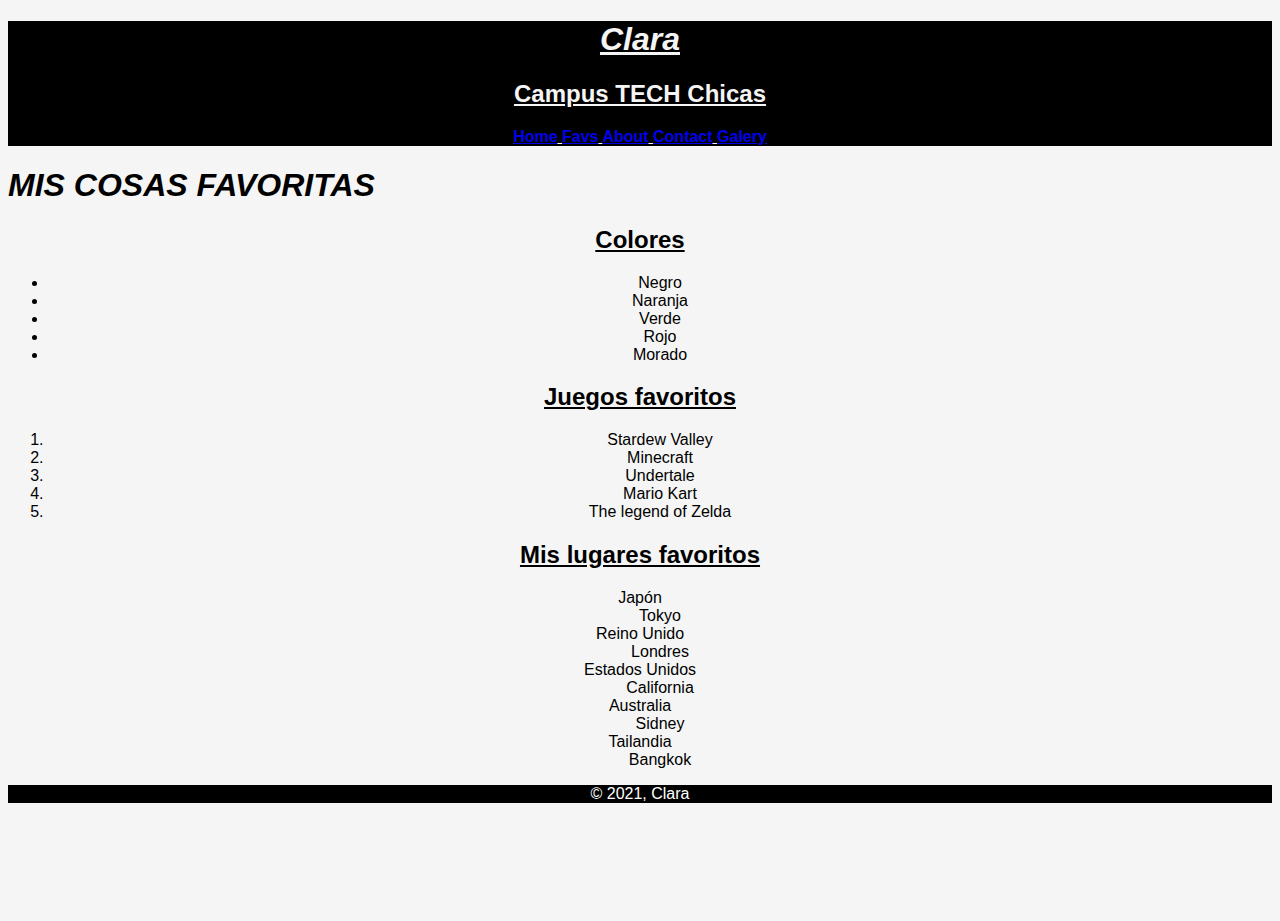
<file: 2-favs.html>
<!DOCTYPE html>
<html lang="en">
	<head> 
		<meta charset="UTF-8">
		<title>Mis cosas favoritas</title> 
        <link rel="stylesheet" href="css/style.css">
	</head>
	<body> <!--Contenido de la página web-->
        <header> <!--Encabezado de la página-->

			<div> <!--Sección de tu página-->
                <h1>Clara</h1> <!--Estilo de letra: Título-->
                <h2>Campus TECH Chicas</h2>
            </div>
            
            <nav> <!--Enlaces de navegación-->
                
                <a href= "1-index.html">Home</a>
				<a href= "2-favs.html">Favs</a>
				<a href= "3-about.html">About</a>
				<a href= "4-contact.html">Contact</a>
				<a href="galery.html">Galery</a>
			</nav>

        </header>

        		<!--Contenido principal-->
		<main role="main">
            
            <h1>MIS COSAS FAVORITAS</h1>
            <div>
                <!--Listas no ordenadas-->
                 <h2>Colores</h2>
                 <ul>
                     <li> Negro </li>
                     <li> Naranja </li>
                     <li> Verde </li>
                     <li>Rojo </li>
                     <li>Morado</li>
                 </ul>

                <!--Listas ordenadas-->
                <h2>Juegos favoritos</h2>
                    <ol>
                        <li>Stardew Valley</li>
                        <li>Minecraft</li>
                        <li>Undertale</li>
                        <li>Mario Kart</li>
                        <li>The legend of Zelda</li>

                        
                    </ol>
    
                <!--Listas definidas-->
                <h2>Mis lugares favoritos</h2>
                 <udl>
                     <dt>Japón</dt>
                     <dd>Tokyo</dd>
                     <dt>Reino Unido</dt>
                     <dd>Londres</dd>
                     <dt>Estados Unidos</dt>
                     <dd> California</dd>
                     <dt>Australia</dt>
                     <dd>Sidney</dd>
                      <dt>Tailandia</dt>
                     <dd> Bangkok</dd>
                    
                 </udl>  
            </div>

		</main>
        

		<footer> <!--Pie de página-->
			<p>&#169; 2021, Clara</p>
		</footer>
	</body>
</html>
</file>
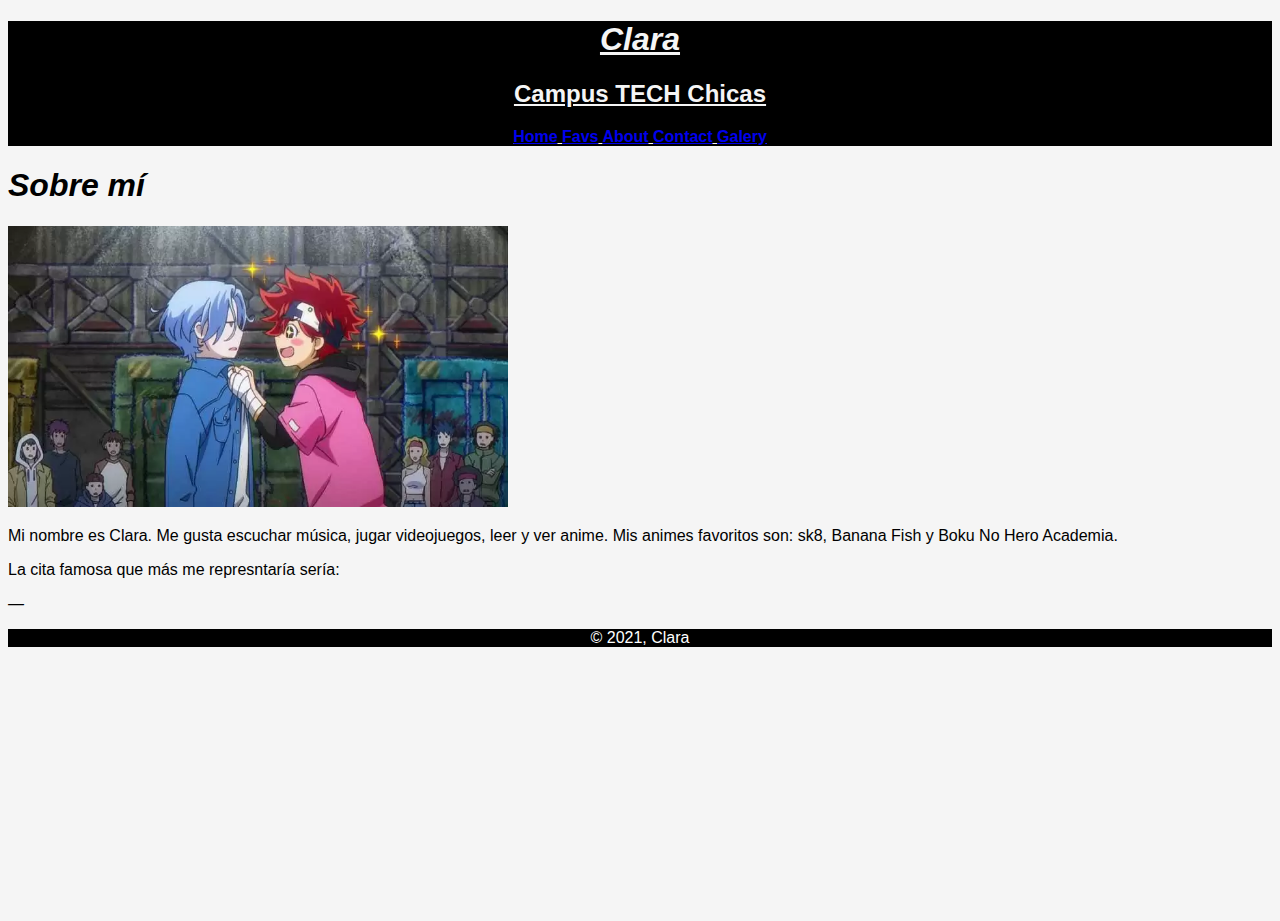
<file: 3-about.html>
<!DOCTYPE html>
<html lang="en">
	<head> <!--Cabeza. Aquí iría la configuración de tu página web (idioma, título...)-->
		<meta charset="UTF-8">
		<title>Sobre mí</title> 
		<link rel="stylesheet" href="css/style.css">
	</head>
	<body> <!--Contenido de la página web-->
		<header> <!--Encabezado de la página-->
			<div> <!--Sección de tu página-->
                <h1>Clara</h1> <!--Estilo de letra: Título-->
                <h2>Campus TECH Chicas</h2>
			</div>

            <nav> <!--Enlaces de navegación-->
                <a href= "1-index.html">Home</a>
				<a href= "2-favs.html">Favs</a>
				<a href= "3-about.html">About</a>
				<a href= "4-contact.html">Contact</a>
				<a href="galery.html">Galery</a>
                <!--1. Añadir enlace de navegación a ‘favs.html’
                    2. Añadir enlace de navegación a ‘contact.html’
                    3.Añadir enlace de navegación a ‘about.html’
                -->

			</nav>

        </header>
        
        <!--Contenido principal-->
		<main role="main">
            <h1>Sobre mí</h1>
            <!--Mi foto de perfil-->
			<img src= "imágenes/sk8-the-infinity.jpg" width="500">
		

            <!--Autobiografía-->
			<p>Mi nombre es Clara. Me gusta escuchar música, jugar videojuegos, leer y ver anime. Mis animes favoritos son: sk8, Banana Fish y Boku No Hero Academia.</p>


			<!--Cita famosa-->
			<p> La cita famosa que más me represntaría sería: </p>
			<cite>―</cite>
		</main>

		<footer> <!--Pie de página-->
			<p>&#169; 2021, Clara</p>
		</footer>
	</body>
</html>
</file>
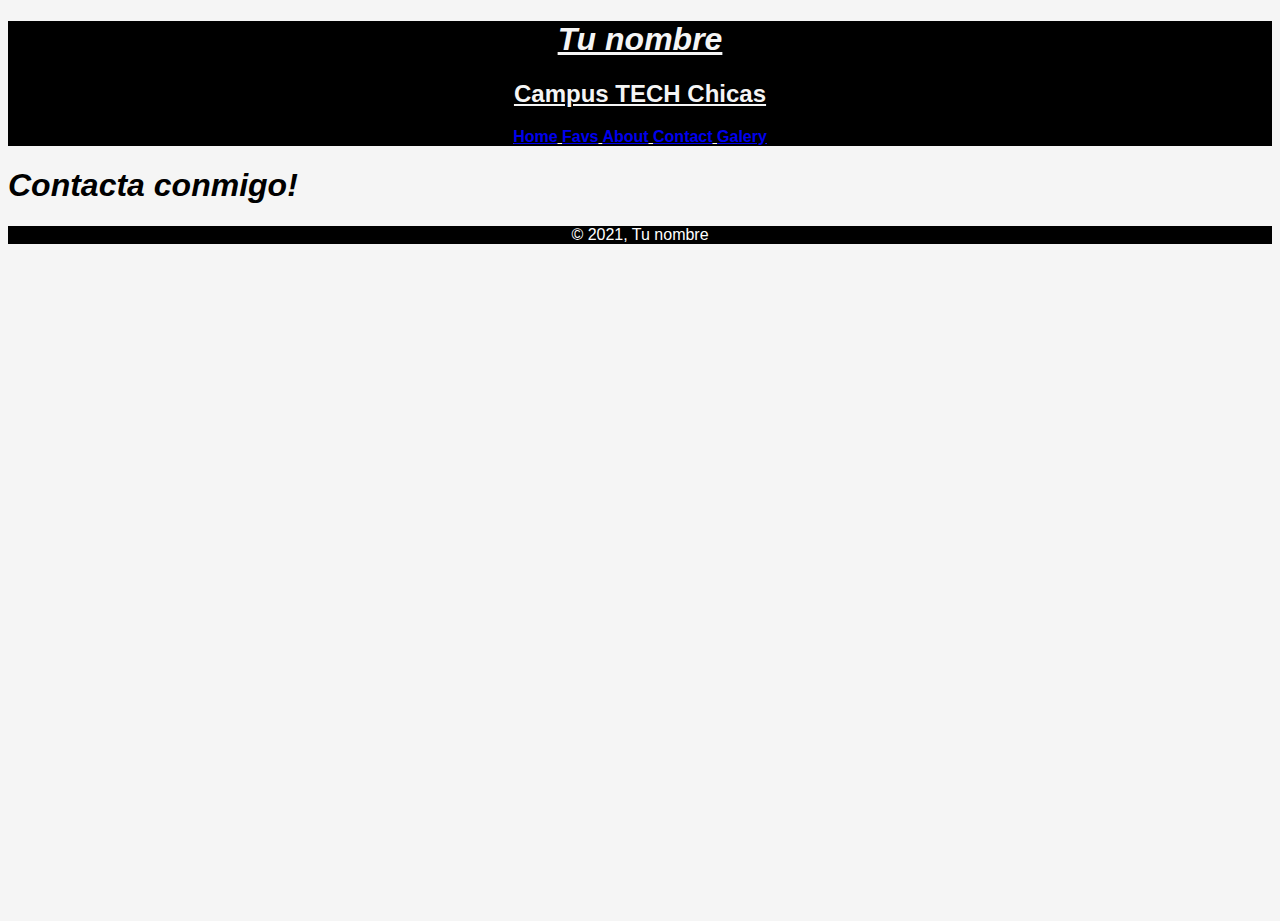
<file: 4-contact.html>
<!DOCTYPE html>
<html lang="en">
	<head> <!--Cabeza. Aquí iría la configuración de tu página web (idioma, título...)-->
		<meta charset="UTF-8">
		<title>Contacto</title> 
		<link rel="stylesheet" href="css/style.css">
	</head>
	<body> <!--Contenido de la página web-->
		<header> <!--Encabezado de la página-->
			
			<div> <!--Sección de tu página-->
                <h1>Tu nombre</h1> <!--Estilo de letra: Título-->
                <h2>Campus TECH Chicas</h2>
			</div>

            <nav> <!--Enlaces de navegación-->
				
				<a href= "1-index.html">Home</a>
				<a href= "2-favs.html">Favs</a>
				<a href= "3-about.html">About</a>
				<a href= "4-contact.html">Contact</a>
				<a href= "galery.html" >Galery</a>

			</nav>

		</header>


		<!--Contenido principal-->
		<main role="main">
            <h1>Contacta conmigo!</h1>

		</main>


		<footer> <!--Pie de página-->
			<p>&#169; 2021, Tu nombre</p>
		</footer>
	</body>
</html>
</file>
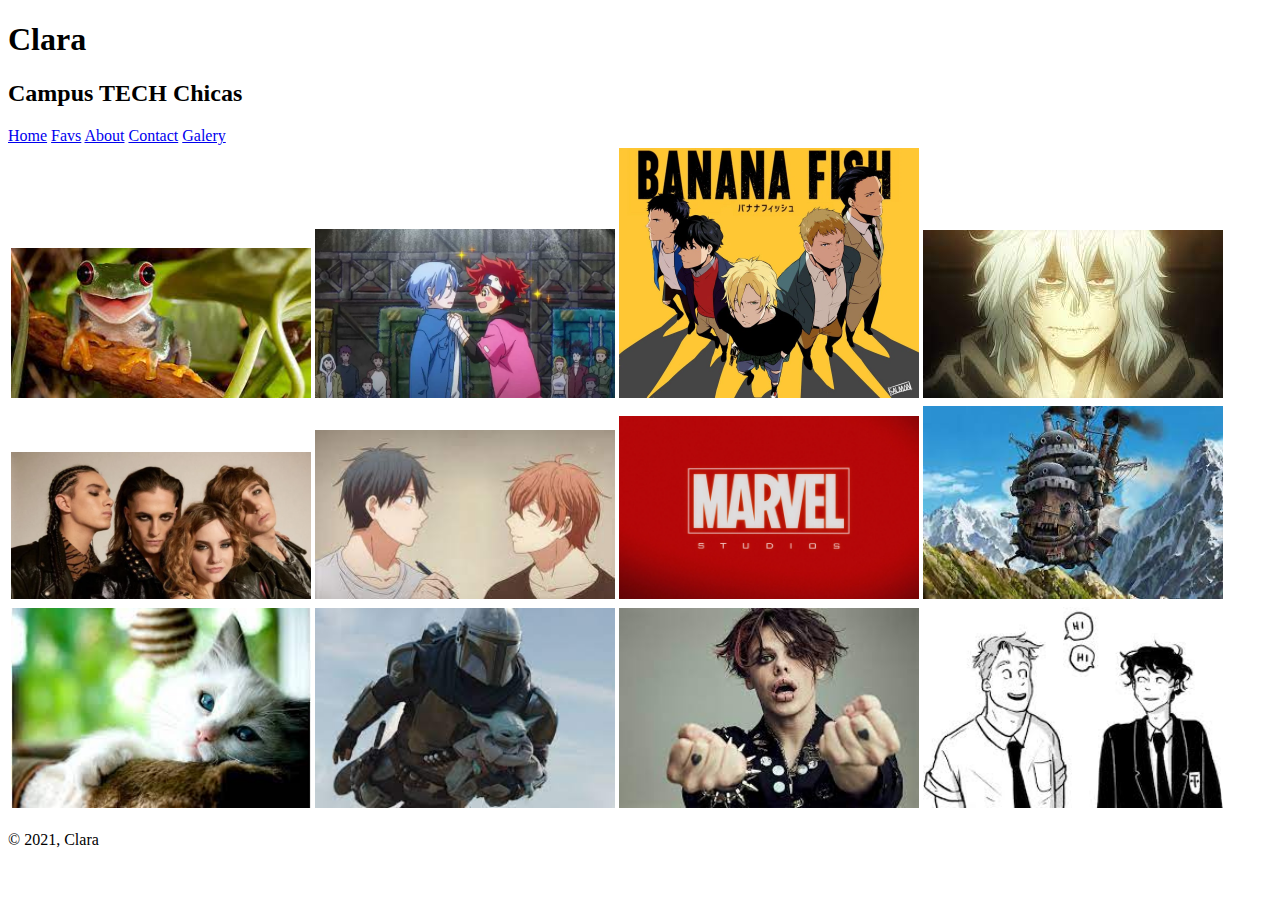
<file: galery.html>
<!DOCTYPE html>
<html lang="en">
	<head> <!--Cabeza. Aquí iría la configuración de tu página web (idioma, título...)-->
		<meta charset="UTF-8">
		<title>Sobre mí</title> 
	</head>
	<body> <!--Contenido de la página web-->
		  
		<header>
			<div> <!--Sección de tu página-->
                <h1>Clara</h1> <!--Estilo de letra: Título-->
                <h2>Campus TECH Chicas</h2>
			</div>

            <nav> <!--Enlaces de navegación-->
                <a href= "1-index.html">Home</a>
				<a href= "2-favs.html">Favs</a>
				<a href= "3-about.html">About</a>
				<a href= "4-contact.html">Contact</a>
				<a href="galery.html">Galery</a>
              <table>
				  <tr>
					  <td> <img src= "imágenes/índice.jpg" width="300"> <img src= "imágenes/sk8-the-infinity.jpg" width="300"> <img src= "imágenes/ccbcee07e81ed932f2f42a591ec863fd.jpg" width="300"> <img src= "imágenes/a.jpg" width="300"> </td>
				  </tr>
				  <tr>
					<td> <img src= "imágenes/60a9939d9421a.png" width="300"> <img src= "imágenes/given.jpg" width="300"> <img src= "imágenes/2marvel.jpg" width="300"> <img src= "imágenes/tmc.jpg" width="300"> </td>
				</tr>
				<tr>
					<td> <img src= "imágenes/cat.jpg" width="300"> <img src= "imágenes/yoda.jpg" width="300"> <img src= "imágenes/yg.jpg" width="300"> <img src= "imágenes/images.jpg" width="300"> </td>
				</tr>

				</table>
				


			</nav>

        </header>
        
       

		<footer> <!--Pie de página-->
			<p>&#169; 2021, Clara</p>
		</footer>
	</body>
</html>
</file>
<file: css/style.css>
html, 
body{
    background: whitesmoke;
    text-align: justify;
    padding: 0px;
    font-family: "Open Sans", sans-serif ;
    color: black;
    height: 100%;
}

footer{
    background: black;
    text-align:center;
    color: white;
}

header{
    background: black;
    text-align: center;
    color:whitesmoke;
    text-align:center;
    font-weight: bolder;
    text-decoration: underline;
}
h2{
    text-decoration: underline;
    font-weight: bold;
    text-align: center;
}
div{
    text-align: center;
}
h1{
    font-style: italic;
}
</file>
